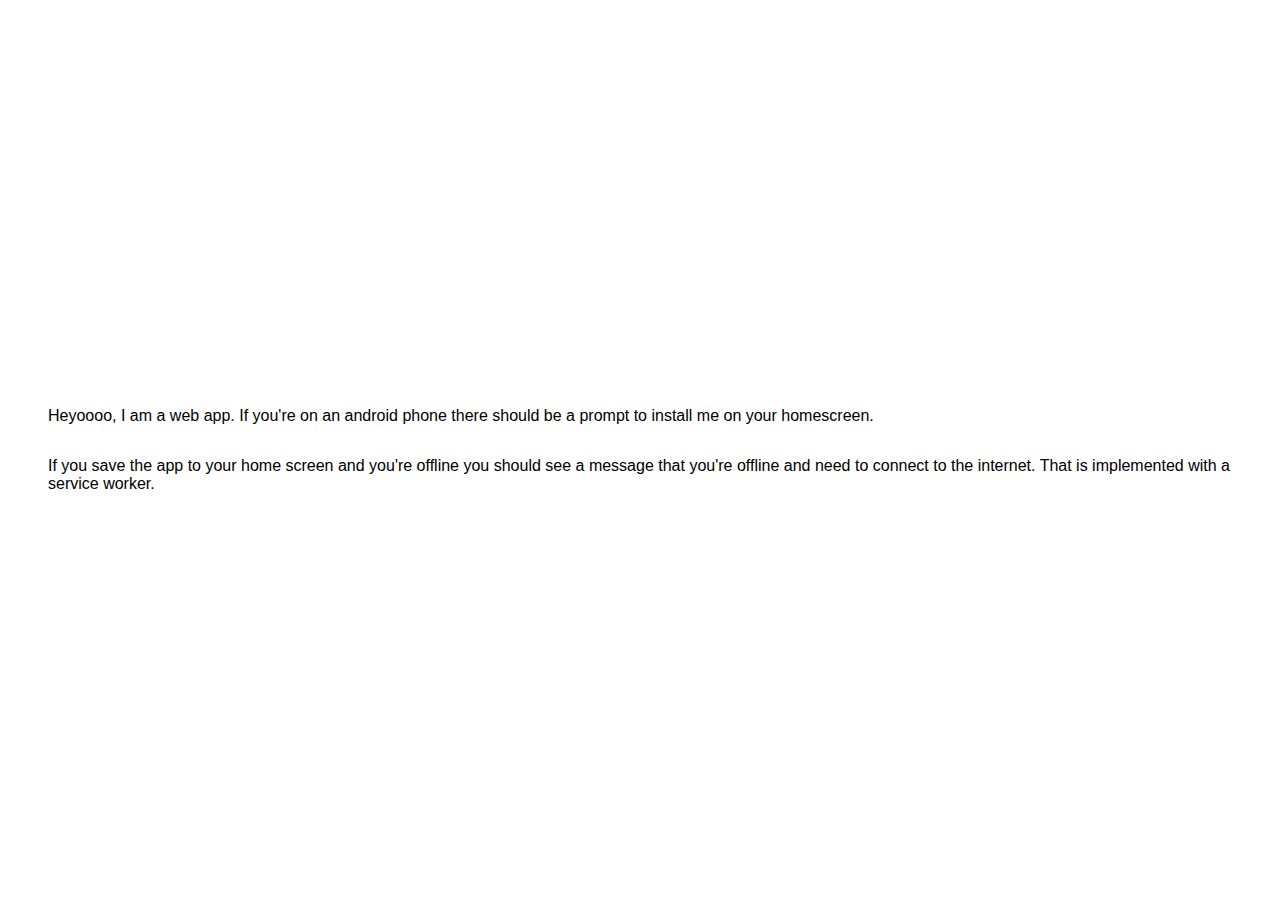
<file: index.html>
<!DOCTYPE html>
<html lang="en">
  <head>
    <meta charset="UTF-8" />
    <meta name="viewport" content="width=device-width, initial-scale=1.0" />
    <meta http-equiv="X-UA-Compatible" content="ie=edge" />
    <link rel="manifest" href="manifest.json" />
    <link rel="shortcut icon" href="favicon.png" />
    <link rel="apple-touch-icon" sizes="192x192" href="pwa/icon-192x192.png" />
    <meta name="mobile-web-app-capable" content="yes" />
    <meta name="theme-color" content="#fff" />
    <meta name="apple-mobile-web-app-status-bar-style" content="default" />

    <!-- From https://medium.com/@applification/progressive-web-app-splash-screens-80340b45d210 -->
    <link
      rel="apple-touch-startup-image"
      href="pwa/splash-640x1136.png"
      media="(device-width: 320px) and (device-height: 568px) and (-webkit-device-pixel-ratio: 2) and (orientation: portrait)"
    />
    <link
      rel="apple-touch-startup-image"
      href="pwa/splash-750x1294.png"
      media="(device-width: 375px) and (device-height: 667px) and (-webkit-device-pixel-ratio: 2) and (orientation: portrait)"
    />
    <link
      rel="apple-touch-startup-image"
      href="pwa/splash-1242x2148.png"
      media="(device-width: 414px) and (device-height: 736px) and (-webkit-device-pixel-ratio: 3) and (orientation: portrait)"
    />
    <link
      rel="apple-touch-startup-image"
      href="pwa/splash-1125x2436.png"
      media="(device-width: 375px) and (device-height: 812px) and (-webkit-device-pixel-ratio: 3) and (orientation: portrait)"
    />
    <link
      rel="apple-touch-startup-image"
      href="pwa/splash-1536x2048.png"
      media="(min-device-width: 768px) and (max-device-width: 1024px) and (-webkit-min-device-pixel-ratio: 2) and (orientation: portrait)"
    />
    <link
      rel="apple-touch-startup-image"
      href="pwa/splash-1668x2224.png"
      media="(min-device-width: 834px) and (max-device-width: 834px) and (-webkit-min-device-pixel-ratio: 2) and (orientation: portrait)"
    />
    <link
      rel="apple-touch-startup-image"
      href="pwa/splash-2048x2732.png"
      media="(min-device-width: 1024px) and (max-device-width: 1024px) and (-webkit-min-device-pixel-ratio: 2) and (orientation: portrait)"
    />

    <!-- From https://www.pwabuilder.com/serviceworker -->
    <script>
      if ("serviceWorker" in navigator) {
        if (navigator.serviceWorker.controller) {
          console.log(
            "[PWA Builder] active service worker found, no need to register"
          );
        } else {
          // Register the service worker
          navigator.serviceWorker
            .register("sw.js", {
              scope: "./"
            })
            .then(function(reg) {
              console.log(
                "[PWA Builder] Service worker has been registered for scope: " +
                  reg.scope
              );
            });
        }
      }
    </script>

    <style>
      body {
        font-family: sans-serif;
        box-sizing: border-box;
        margin: 0;
        padding: 3rem;
        display: flex;
        flex-direction: column;
        justify-content: center;
        height: 100vh;
      }
    </style>
    <title>PWA fuck yea</title>
  </head>
  <body>
    <p>
      Heyoooo, I am a web app. If you're on an android phone there should be a
      prompt to install me on your homescreen.
    </p>
    <p>
      If you save the app to your home screen and you're offline you should see
      a message that you're offline and need to connect to the internet. That is
      implemented with a service worker.
    </p>
  </body>
</html>
</file>
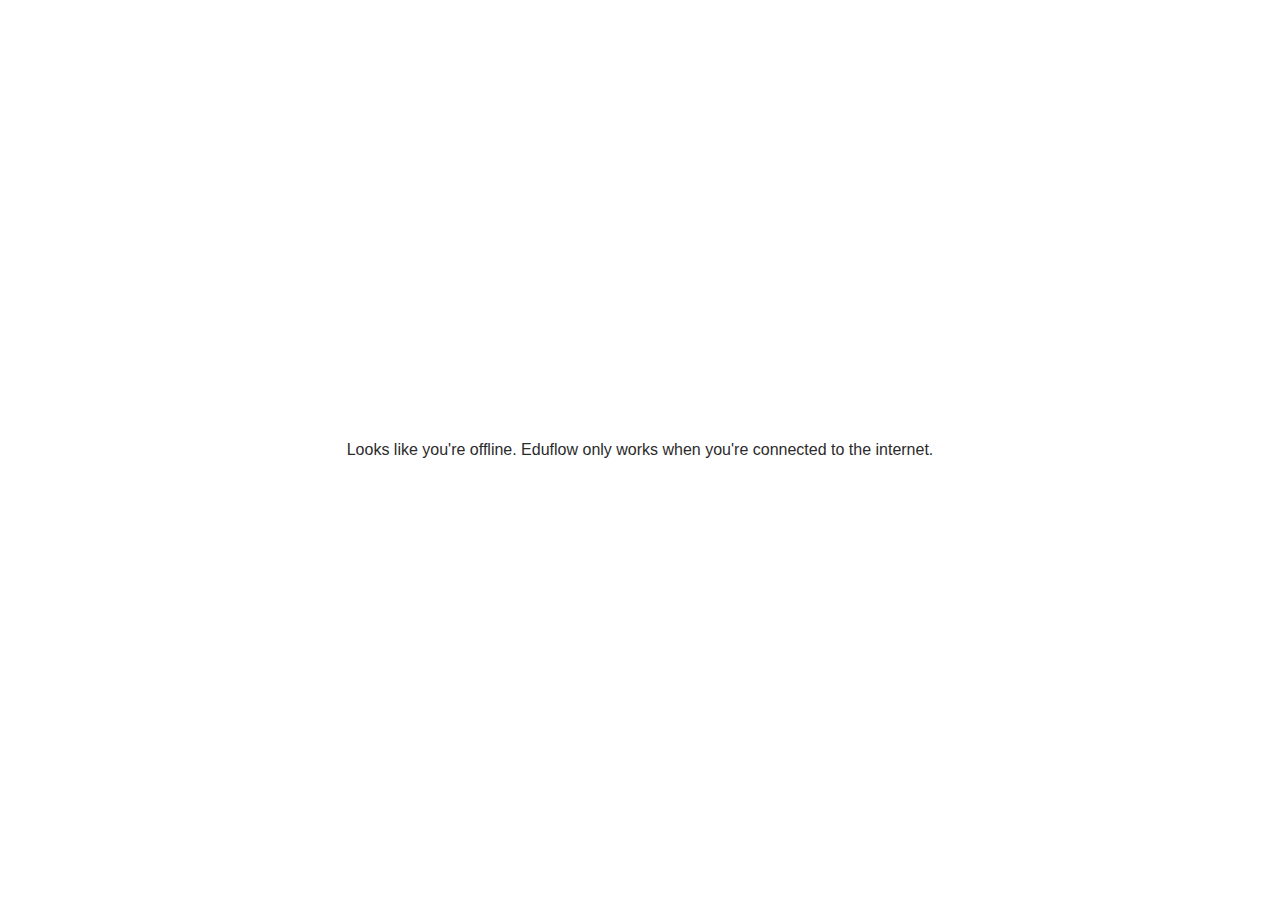
<file: offline.html>
<!DOCTYPE html>
<html lang="en">
  <head>
    <meta charset="UTF-8" />
    <meta name="viewport" content="width=device-width, initial-scale=1.0" />
    <meta http-equiv="X-UA-Compatible" content="ie=edge" />
    <title>You're offline</title>
  </head>
  <style>
    body {
      margin: 0;
      font-family: sans-serif;
      display: flex;
      justify-content: center;
      align-items: center;
      min-height: 100vh;
      color: #2b2b2b;
    }
  </style>
  <body>
    <p>
      Looks like you're offline. Eduflow only works when you're connected to the
      internet.
    </p>
  </body>
</html>
</file>
